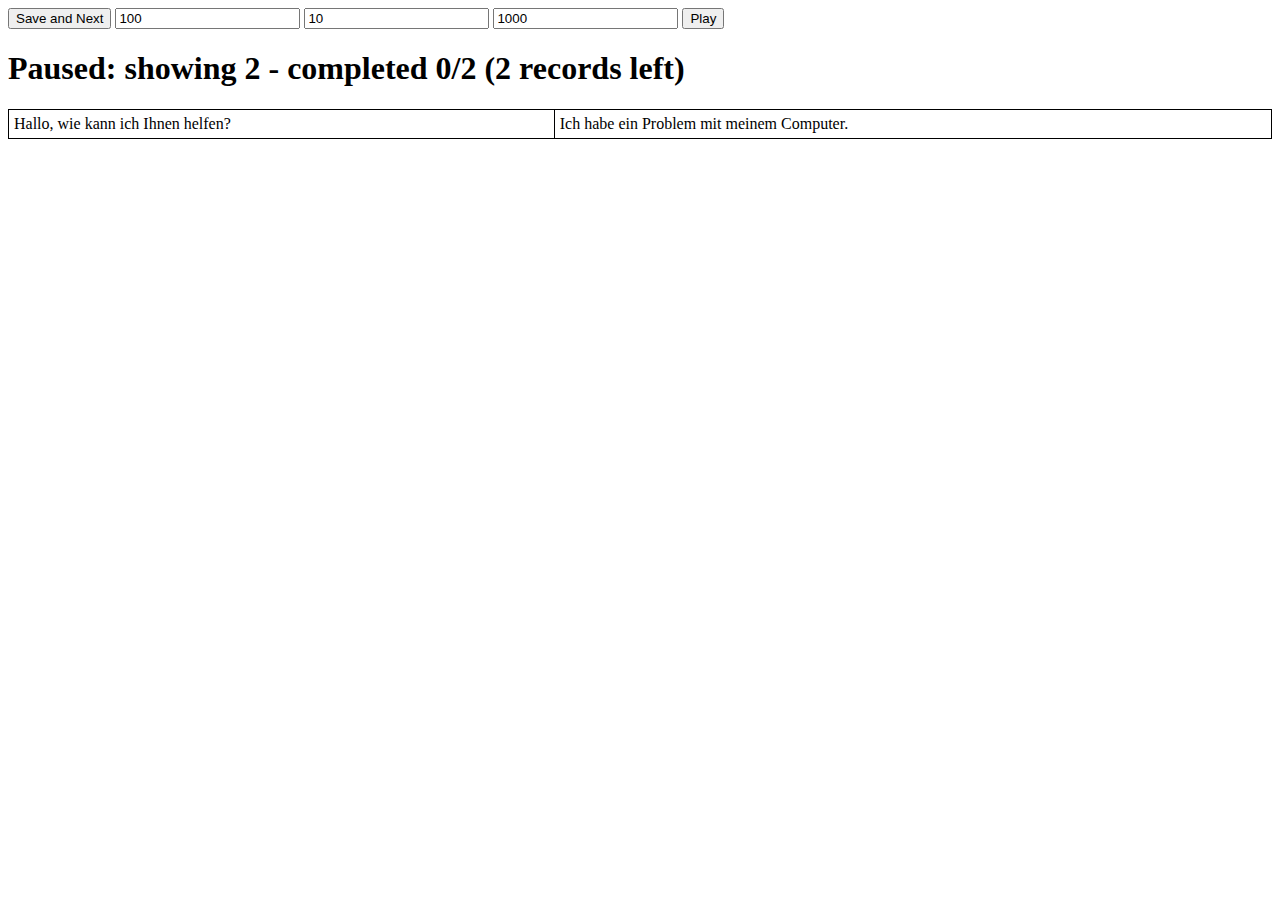
<file: simple_interface/index.html>
<!DOCTYPE html>
<html lang="en">
<head>
    <meta charset="UTF-8">
    <meta name="viewport" content="width=device-width, initial-scale=1.0">
    <title>News Headlines</title>
    <style>
        /* Some basic styles for the table */
        table {
            border-collapse: collapse;
            width: 100%;
        }

        table, th, td {
            border: 1px solid black;
            padding: 5px;
        }

        th, td {
            text-align: left;
        }
    </style>
</head>
<body>

<!-- Button and Textbox -->
<button id="saveAndNext">Save and Next</button>
<input type="number" id="numRows" value="100">
<input type="number" id="numColumns" value="10">

<input type="number" id="autotimer" value="1000">
<button id="automatic">Play</button>
<h1 id="statusline">Waiting</h1>

<!-- Data Table -->
<table>
    <thead id="tableHead">
        <!-- Header will be populated here -->
    </thead>
    <tbody id="tableBody">
        <!-- Rows will be populated here -->
    </tbody>
</table>

<!-- JavaScript code will be added here -->

<script src="script.js"></script>
</body>
</html>
</file>
